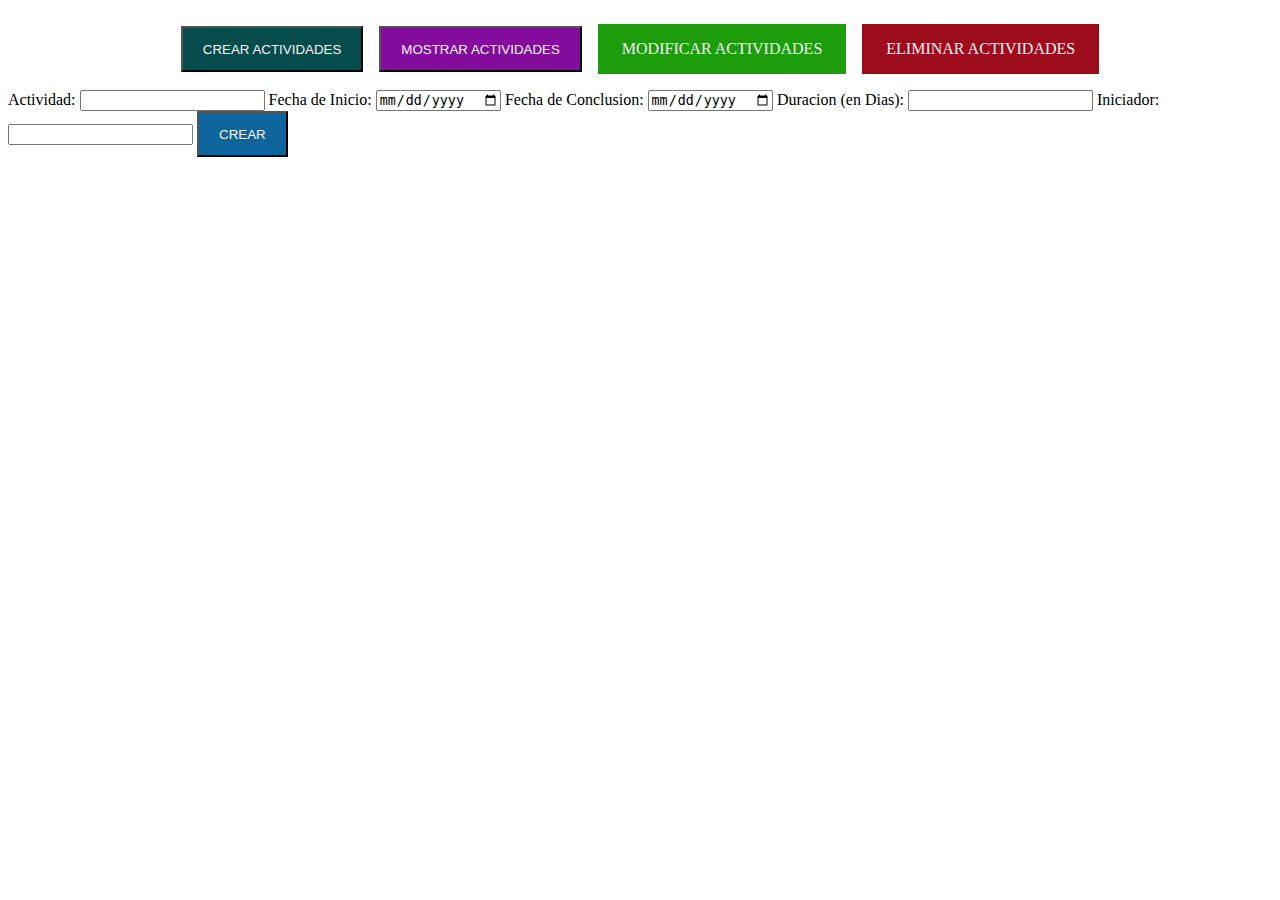
<file: index.html>
<!DOCTYPE html>
<html lang="en">

<head>
    <meta charset="UTF-8">
    <meta name="viewport" content="width=device-width, initial-scale=1.0">
    <title>Mostrar Actividades</title>
    <link rel="stylesheet" href="assets/css/styles.css">
    <script src="assets/js/read.js" defer></script>
    <script src="assets/js/create.js" defer></script>
</head>

<body>
    <header class="primary-header">
        <nav class="primary-navigation">
            <div class="flex">
                <button type="button" class="btn btn-reveal">Crear Actividades</a></button>
                <button type="button" class="btn btn-fetch">Mostrar Actividades</button>
                <a href="update.html" class="btn btn-update">Modificar Actividades</a>
                <a href="delete.html" class="btn btn-delete">Eliminar Actividades</a>
            </div>
        </nav>
    </header>

    <div class="response"></div>

    <form id="createForm">
        <label for="activity">Actividad:</label>
        <input type="text" id="activity" name="activity">
        <label for="startDate">Fecha de Inicio:</label>
        <input type="date" id="startDate" name="startDate">
        <label for="endDate">Fecha de Conclusion:</label>
        <input type="date" id="endDate" name="endDate">
        <label for="totalDays">Duracion (en Dias):</label>
        <input type="number" id="totalDays" name="totalDays">
        <label for="initiator">Iniciador:</label>
        <input type="text" id="initiator" name="initiator">
        <button type="submit" class="btn btn-create">Crear</button>
    </form>

</body>

</html>
</file>
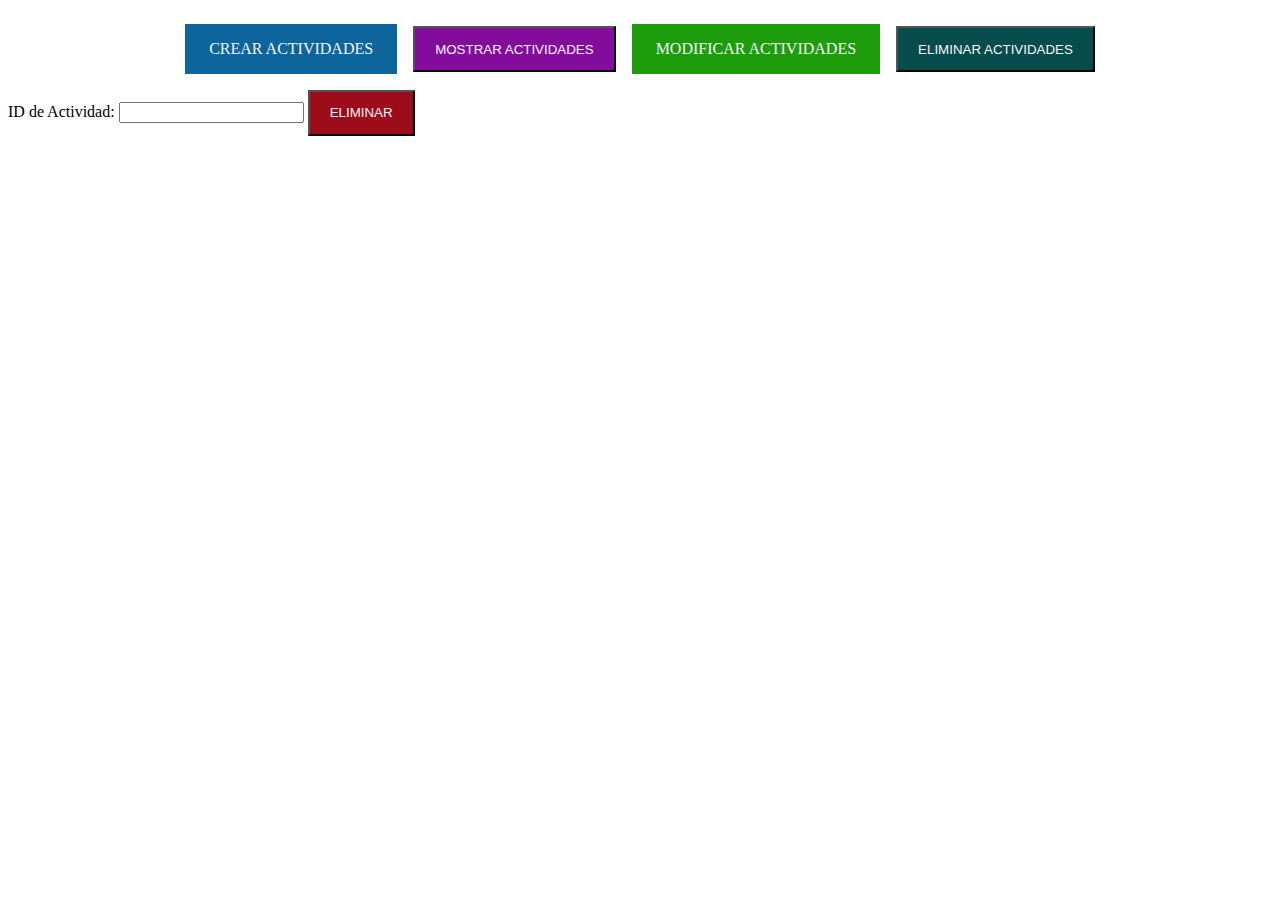
<file: delete.html>
<!DOCTYPE html>
<html lang="en">

<head>
    <meta charset="UTF-8">
    <meta name="viewport" content="width=device-width, initial-scale=1.0">
    <title>Eliminar Actividades</title>
    <link rel="stylesheet" href="assets/css/styles.css">
    <script src="assets/js/read.js" defer></script>
    <script src="assets/js/delete.js" defer></script>
</head>

<body>
    <header class="primary-header">
        <nav class="primary-navigation">
            <div class="flex">
                <a href="index.html" class="btn btn-create">Crear Actividades</a>
                <button type="button" class="btn btn-fetch">Mostrar Actividades</button>
                <a href="update.html" class="btn btn-update">Modificar Actividades</a>
                <button type="button" class="btn btn-reveal">Eliminar Actividades</button>
            </div>
        </nav>
    </header>

    <div class="response"></div>

    <form id="deleteForm">
        <label for="id">ID de Actividad:</label>
        <input type="number" id="id" name="id">
        <button type="submit" class="btn btn-delete">Eliminar</button>
    </form>
</body>

</html>
</file>
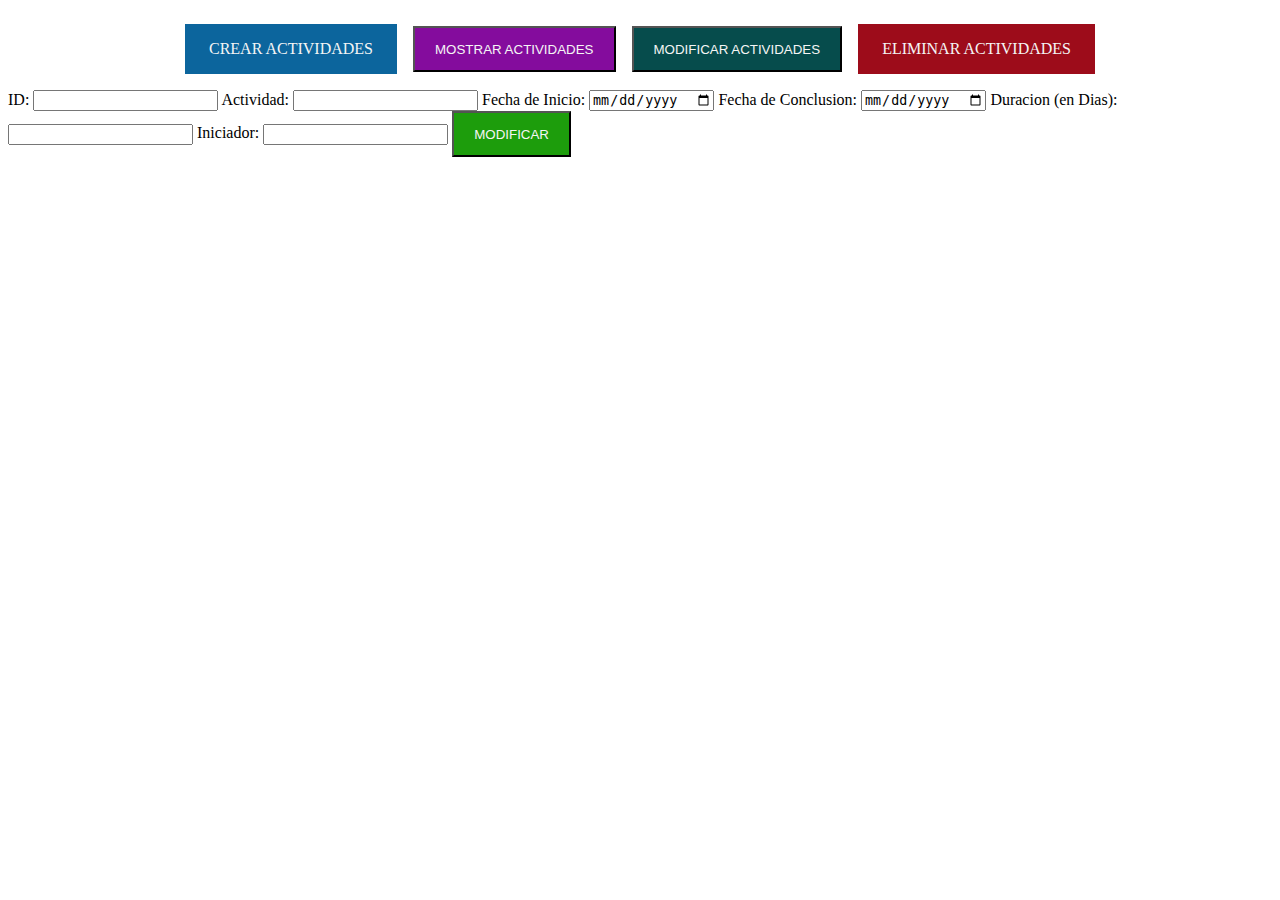
<file: update.html>
<!DOCTYPE html>
<html lang="en">

<head>
    <meta charset="UTF-8">
    <meta name="viewport" content="width=device-width, initial-scale=1.0">
    <title>Modificar Actividades</title>
    <link rel="stylesheet" href="assets/css/styles.css">
    <script src="assets/js/read.js" defer></script>
    <script src="assets/js/update.js" defer></script>
</head>

<body>
    <header class="primary-header">
        <nav class="primary-navigation">
            <div class="flex">
                <a href="index.html" class="btn btn-create">Crear Actividades</a>
                <button type="button" class="btn btn-fetch">Mostrar Actividades</button>
                <button type="button" class="btn btn-reveal">Modificar Actividades</button>
                <a href="delete.html" class="btn btn-delete">Eliminar Actividades</a>
            </div>
        </nav>
    </header>

    <div class="response"></div>

    <form id="deleteForm">
        <label for="id">ID:</label>
        <input type="number" id="id" name="id">
        <label for="activity">Actividad:</label>
        <input type="text" id="activity" name="activity">
        <label for="startDate">Fecha de Inicio:</label>
        <input type="date" id="startDate" name="startDate">
        <label for="endDate">Fecha de Conclusion:</label>
        <input type="date" id="endDate" name="endDate">
        <label for="totalDays">Duracion (en Dias):</label>
        <input type="number" id="totalDays" name="totalDays">
        <label for="initiator">Iniciador:</label>
        <input type="text" id="initiator" name="initiator">
        <button type="submit" class="btn btn-update">Modificar</button>
    </form>
</body>

</html>
</file>
<file: assets/css/styles.css>
.flex {
    display: flex;
    justify-content: center;
    align-items: center;
    gap: 1em;
}

.primary-header {
    padding: 0.5em;
}

.primary-navigation {
    padding: 0.5em;
}

#table {
    margin-inline: auto;
    margin-bottom: 0.5em;
}

#table, #table > tr {
    border: 2px solid black;
}

.btn {
    color: whitesmoke;
    padding: 1em 1.5em;
    text-decoration: none;
    text-transform: uppercase;
}

.btn-reveal {
    background-color:hsl(180, 86%, 16%);
}

.btn-create {
    background-color: hsl(203, 86%, 33%);
}

.btn-fetch {
    background-color: hsl(290, 86%, 33%);
}

.btn-update {
    background-color:hsl(113, 86%, 33%);
}

.btn-delete {
    background-color: hsl(354, 86%, 33%);
}
</file>
